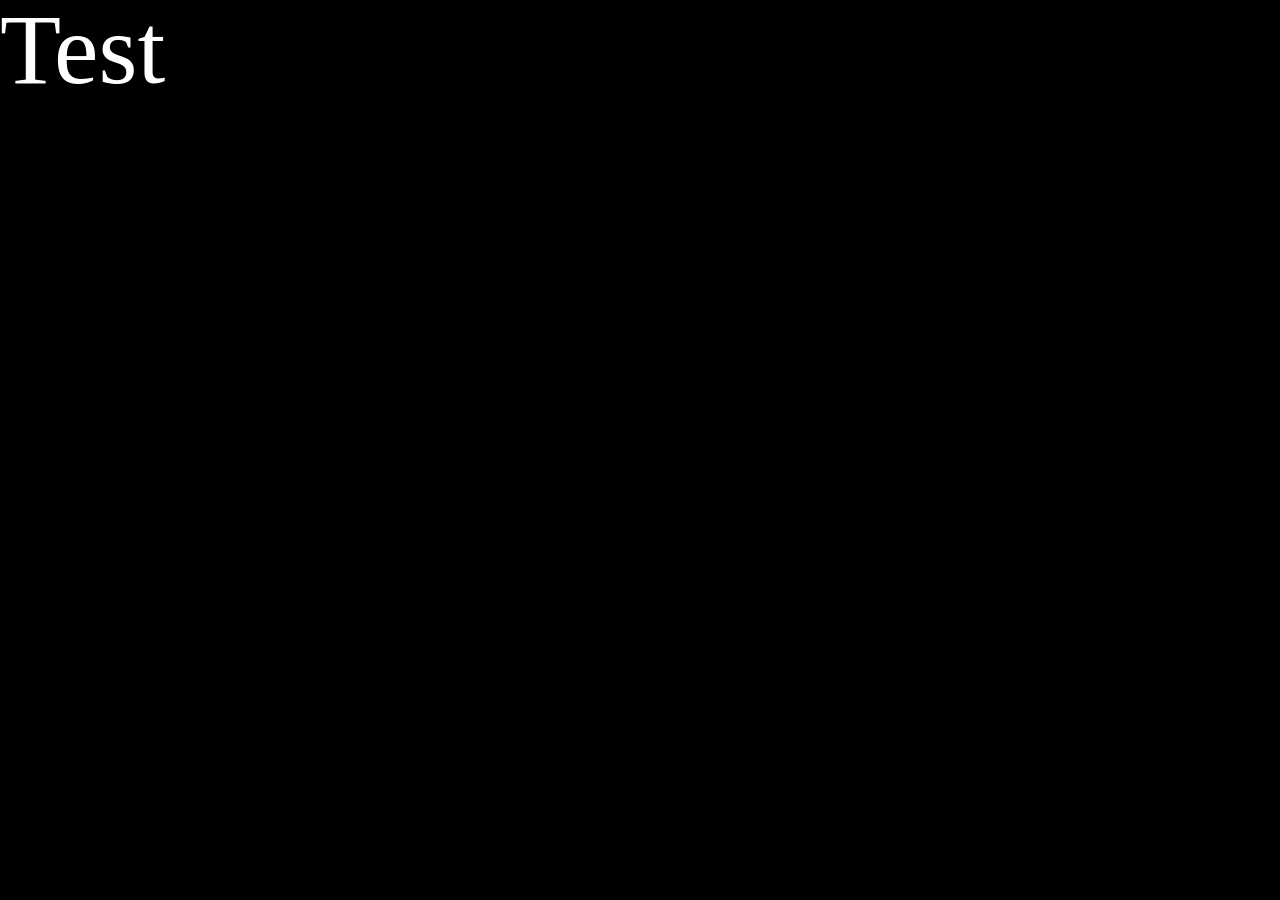
<file: index.html>
<html lang="ko">
    <head>
        <title>test</title>
        <meta charset="UTF-8">
        <meta name="naver-site-verification" content="ae642b0f271f37459cd8b56f87c839880060598a" />
        <link href="./reset.css" rel="stylesheet">
        <link href="./style.css" rel="stylesheet">
    </head>
    <body>
        <div class="wrap">
            <h1>Test</h1>
        </div>
    </body>
</html>
</file>
<file: style.css>
@charset "utf-8";



html, body, .wrap {
    width: 100%;
    height: 100%;
}

.wrap {
    background-color: black;
}

h1 {
    color: white;
    font-size: 100px;
}
</file>
